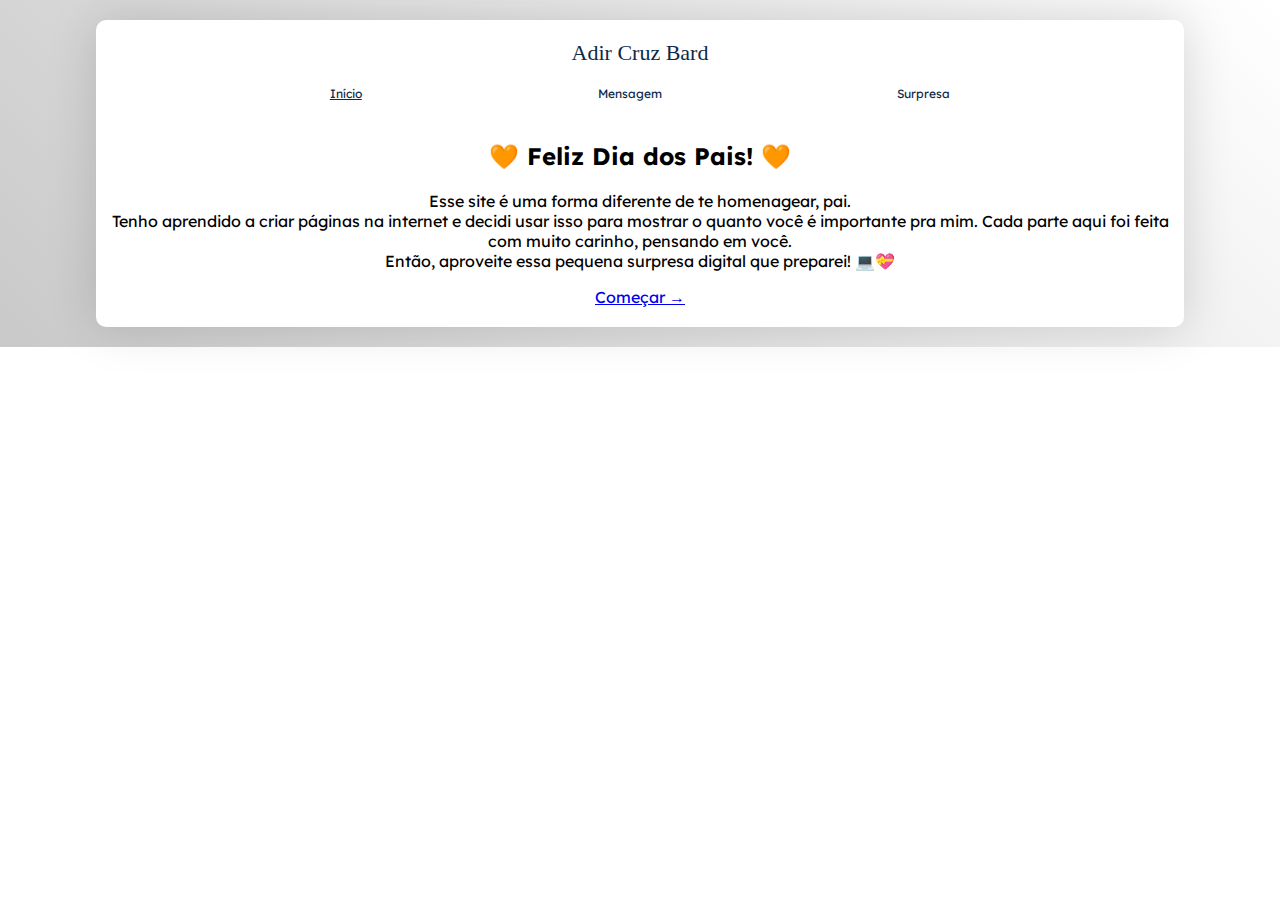
<file: index.html>
<!DOCTYPE html>
<html lang="pt-br">
<head>
    <meta charset="UTF-8">
    <meta name="viewport" content="width=device-width, initial-scale=1.0">
    <title>Dia dos Pais</title>
    <link rel="stylesheet" href="estilos/style.css">
</head>
<style>
    nav a#inicio {
        text-decoration: underline;
    }

</style>
<body>
    <main>
        <header>
            <h1>Adir Cruz Bard</h1>
        </header>
        <nav>
            <a id="inicio" href="index.html">Início</a>
            <a id="mensagem" href="mensagem.html">Mensagem</a>
            <a id="surpresa" href="surpresa.html">Surpresa</a>
        </nav>
        <div class="intro-mensagem">
            <h2 id="laranja">
                🧡 Feliz Dia dos Pais! 🧡
            </h2>
            <p>
                Esse site é uma forma diferente de te homenagear, pai. <br>
                Tenho aprendido a criar páginas na internet e decidi usar isso para mostrar o quanto você é importante pra mim.
                Cada parte aqui foi feita com muito carinho, pensando em você. <br>
                Então, aproveite essa pequena surpresa digital que preparei! 💻💝
            </p>
            <a href="mensagem.html" class="botao-comecar">Começar →</a>
        </div>        
    </main>
</body>
</html>
</file>
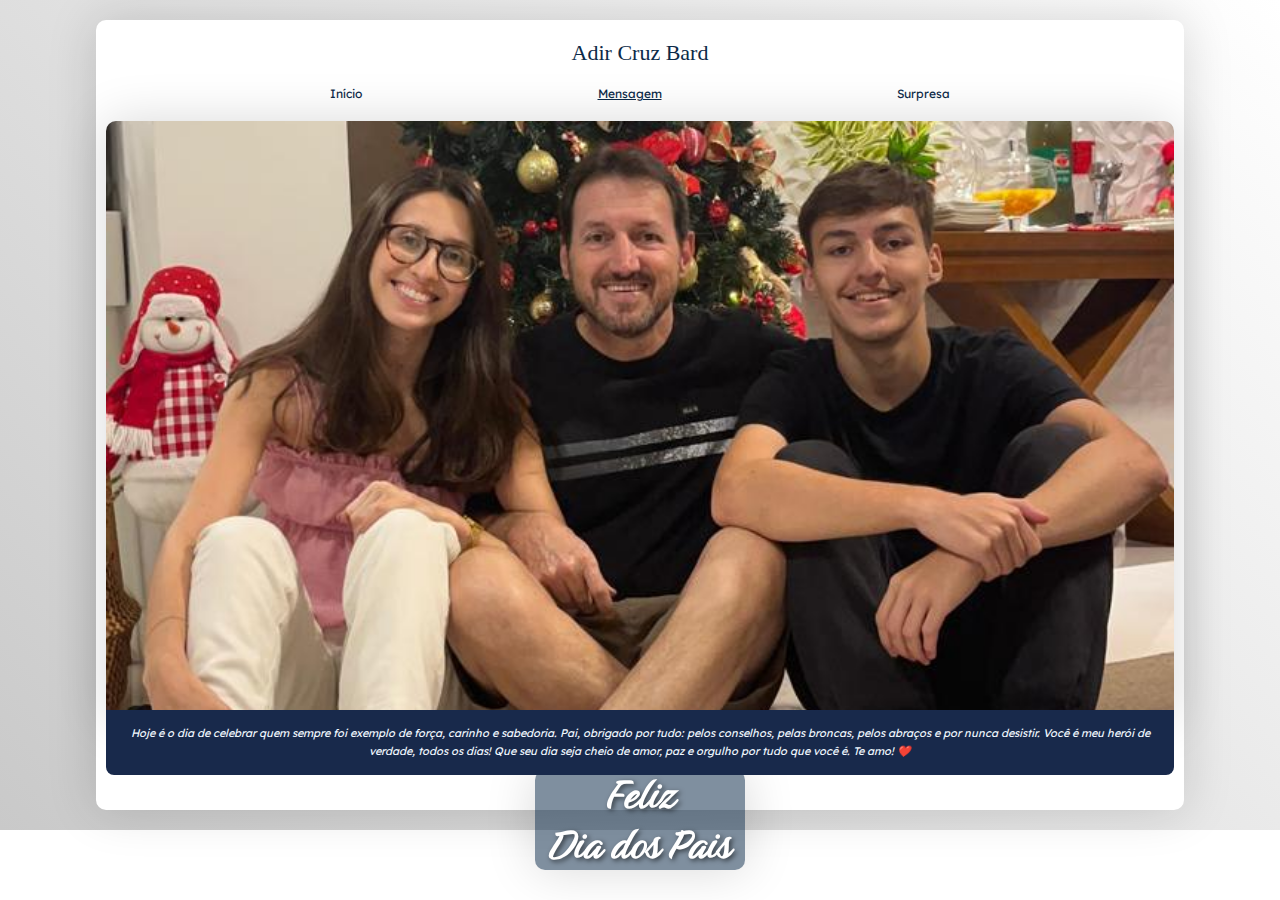
<file: mensagem.html>
<!DOCTYPE html>
<html lang="pt-br">
<head>
    <meta charset="UTF-8">
    <meta name="viewport" content="width=device-width, initial-scale=1.0">
    <title>Dia dos Pais</title>
    <link rel="stylesheet" href="estilos/style.css">
</head>
<style>
    nav a#mensagem {
        text-decoration: underline;
    }
</style>
<body>
    <main>
        <header>
            <h1>Adir Cruz Bard</h1>
        </header>
        <nav>
            <a id="inicio" href="index.html">Início</a>
            <a id="mensagem" href="mensagem.html">Mensagem</a>
            <a id="surpresa" href="surpresa.html">Surpresa</a>
        </nav>
            <figure>
                <img src="imagens/foto-familia2.jpg" alt="Familia"/>
                <figcaption>
                    Feliz <br> Dia dos Pais
                </figcaption>
            </figure>
    
            <section>
                Hoje é o dia de celebrar quem sempre foi exemplo de força, carinho e sabedoria.
                Pai, obrigado por tudo: pelos conselhos, pelas broncas, pelos abraços e por nunca desistir.
                Você é meu herói de verdade, todos os dias!
                Que seu dia seja cheio de amor, paz e orgulho por tudo que você é.
                Te amo! ❤️
            </section>
        
    </main>
</body>
</html>
</file>
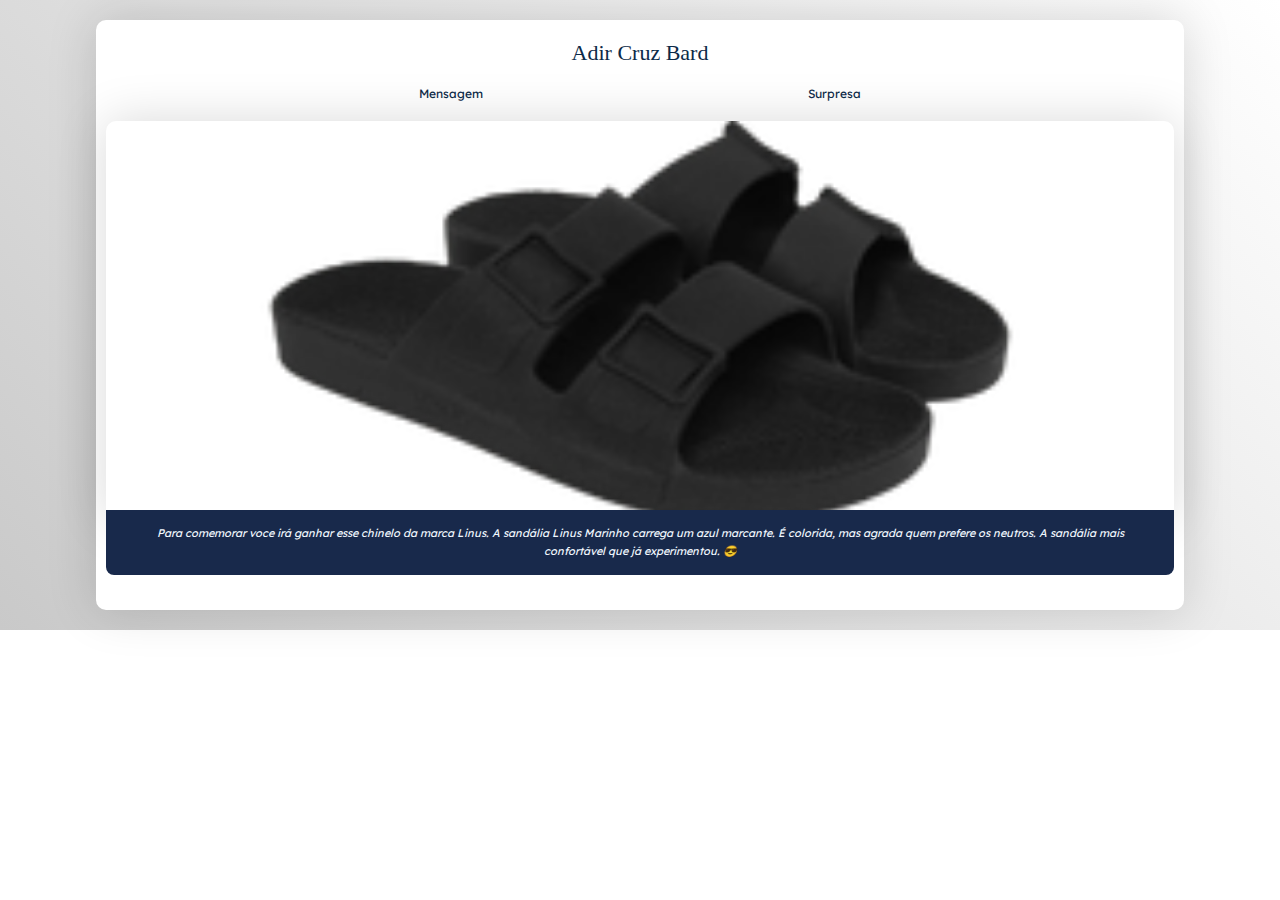
<file: surpresa.html>
<!DOCTYPE html>
<html lang="pt-br">
<head>
    <meta charset="UTF-8">
    <meta name="viewport" content="width=device-width, initial-scale=1.0">
    <title>Dia dos Pais</title>
    <link rel="stylesheet" href="estilos/style.css">
</head>
<style> 
    figure img { 
    width: 100%;
    height: 400px; /* ou qualquer altura desejada */
}
</style>
<body>
    <main>
        <header>
            <h1>Adir Cruz Bard</h1>
        </header>
        <nav>
            <a href="index.html">Mensagem</a>
            <a href="surpresa.html">Surpresa</a>
        </nav>
            <figure>
                <img src="imagens/chinelo.png" alt="Familia"/>
            </figure>
    
            <section>
                Para comemorar voce irá ganhar esse chinelo da marca Linus.
                A sandália Linus Marinho carrega um azul marcante. É colorida, mas agrada quem prefere os neutros. A sandália mais confortável que já experimentou. 😎
            </section>
        
    </main>
</body>
</html>
</file>
<file: estilos/style.css>
@charset "UTF-8";
@import url('https://fonts.googleapis.com/css2?family=Lexend:wght@100..900&display=swap');
@import url('https://fonts.googleapis.com/css2?family=Birthstone&display=swap');

body {
    margin: 0;
    font-family: 'Lexend','Georgia', serif;
    background: linear-gradient(45deg, rgb(201, 201, 201) , rgb(255, 255, 255)) ;
    background-repeat: no-repeat;
    overflow-x: hidden;    
}

main {
    width: 85vw; /* mais largo, mas com margem */
    margin: 20px auto;
    background-color: white;
    text-align: center;
    box-shadow: 0px 0px 50px rgba(0, 0, 0, 0.151);
    padding: 0 10px 20px 10px; /* Adiciona padding inferior */
    box-sizing: border-box;
    border-radius: 10px;
}

header {
    padding: 20px 10px 10px;
}

header h1 {
    margin: 0;
    font-family: 'Georgia', serif;
    color: #0c2a48;
    font-size: 22px;
    font-weight: normal;
}

nav {
    display: flex;
    align-items: center;
    justify-content: space-evenly;
    padding-bottom: 10px;
    font-size: 12px; /* Aumentado */
}

nav a {
    text-decoration: none;
    color: #0c2a48;
    transition: transform 0.2s ease-in-out, color 0.2s ease-in-out, background-color 0.2s ease-in-out;
    padding: 10px 12px; /* já reserva espaço */
    border-radius: 20px;
}

nav a:hover {
    transform: scale(1.1); /* aumenta 10% */
    background-color: #0c2a48;
    color: aliceblue;
    padding: 10px;
    padding-left: 20px;
    padding-right: 20px;
    
}

figure {
    margin: 0;
    padding: 0; /* zera margens */
    
}

figure img {
    width: 100%;
    height: 600px; /* ou qualquer altura desejada */
    object-fit: cover; /* recorta as bordas e preenche sem deformar */
    object-position: center; /* foca no topo ou centro */
    border-radius: 10px;
    box-shadow: 0px 0px 50px rgba(0, 0, 0, 0.151);
}

figcaption {
    position: absolute;
    bottom: 30px;
    left: 50%; /* joga o canto esquerdo no meio */
    transform: translateX(-50%); /* recua metade da largura para centralizar */
    color: white;
    font-family: 'Birthstone', cursive;
    font-size: 50px;
    font-weight: bold;
    text-shadow: 2px 2px 5px rgba(0,0,0,0.6);
    line-height: 1;
    background-color: #0c2a4886;
    border-radius: 10px;
    width: 210px;
    box-shadow: 0px 0px 50px rgba(0, 0, 0, 0.151);
    }

section {
    background-color: rgb(24, 41, 75);
    color: aliceblue; 
    padding: 15px 20px;
    font-size: 11px;
    line-height: 1.6;
    font-style: italic;
    transform: translateY(-15px);
    border-radius: 0px 0px 8px 8px;
}
</file>
